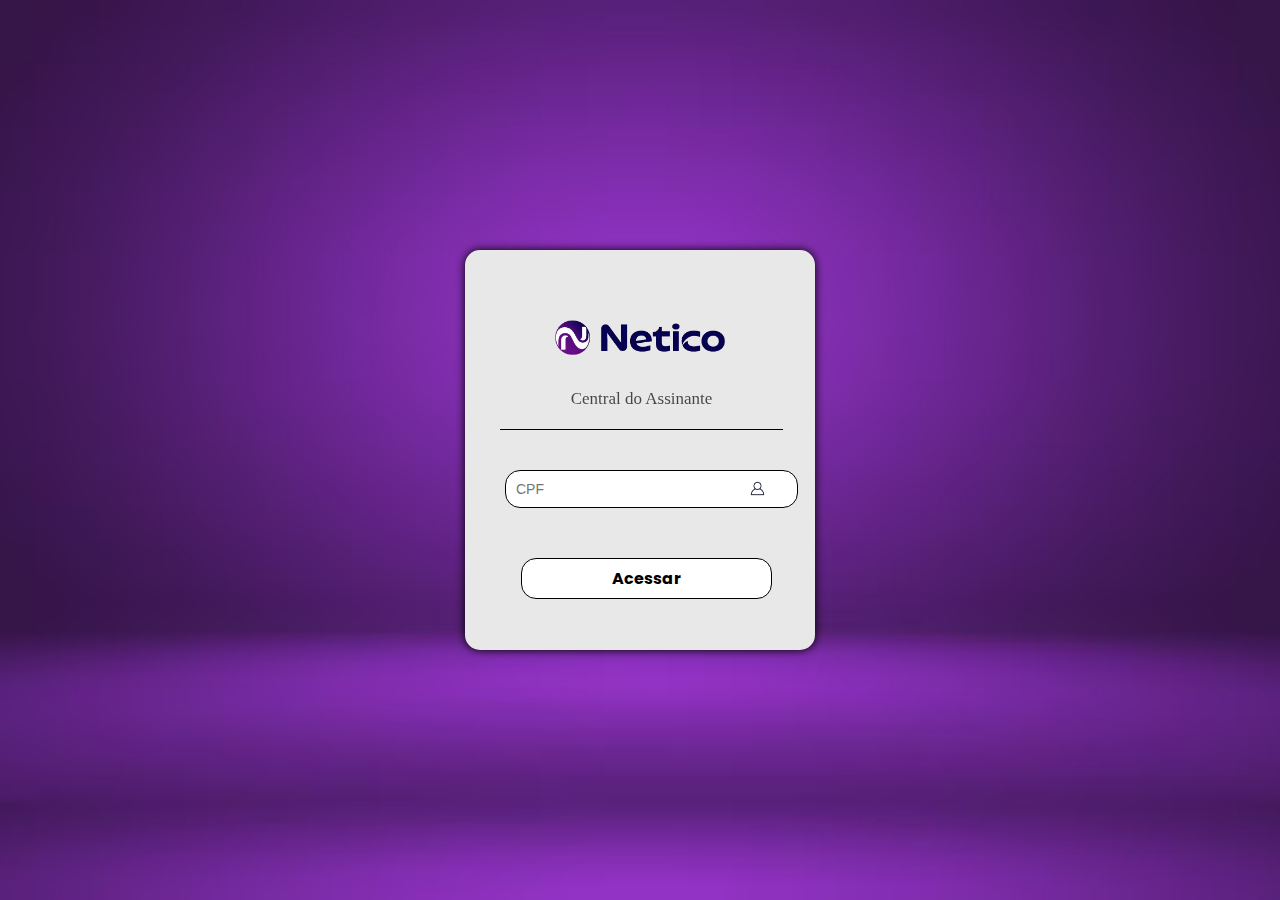
<file: Area Login/index.html>
<!DOCTYPE html>
<html lang="pt-br">
<head>
    <link rel="preconnect" href="https://fonts.googleapis.com">
    <link rel="preconnect" href="https://fonts.gstatic.com" crossorigin>
    <link href="https://fonts.googleapis.com/css2?family=Poppins:ital,wght@0,100;0,200;0,300;0,400;0,500;0,600;0,700;0,800;0,900;1,100;1,200;1,300;1,400;1,500;1,600;1,700;1,800;1,900&display=swap" rel="stylesheet">
    <meta charset="UTF-8">
    <meta name="viewport" content="width=device-width, initial-scale=1.0">
    <link rel="stylesheet" href="style.css">
    <title>Central do Assinante - Netico</title>
</head>
<body>
    <div class="box">
        <Form class="login">

            
            <div class="usuario">

                <div class="logo">
                    <a href="../pages/Inicio/index.html">
                        <img src="Assets/netico-logo.webp" alt="">
                    </a>
                </div>

                <div class="linha">
                    <p>Central do Assinante</p>
                </div>

                 <input class="imput" placeholder="CPF" type="cpf">
                
                <img class="iconi1" src="Assets/iconi1.png">
            </div>
                
            <button class="buttom" type="submit">Acessar</button >

        </Form>
    </div>
</body>
</html>
</file>
<file: Area Login/style.css>
@import url('https://fonts.googleapis.com/css2?family=Poppins:ital,wght@0,100;0,200;0,300;0,400;0,500;0,600;0,700;0,800;0,900;1,100;1,200;1,300;1,400;1,500;1,600;1,700;1,800;1,900&display=swap');

* {
    margin: 0;
    padding: 0;   
}

body { 
    display: flex;
    justify-content: center; 
    align-items: center ;
    min-height: 100vh;
    background: url(Assets/fundo1.avif);
    background-size: cover;
    background-position: center;
    
}
.linha {
    border-bottom: 1px  black solid;
    width: 283px;
    margin-top: 30px;
    margin-left: 35px;
}

.linha p {
    margin-bottom: 20px;
    font-size: 17px;
    opacity: 0.7;
}

.iconi1 {
    width:15px;
    height: 15px;
    position: absolute;
    right: 20px;
    top: 231px;
    margin-right: 30px;
}

.login {
    width: 350px;
    height: 400px;
    border: 3px black;
    border-radius: 15px;
    box-shadow: 0px 0px 10px black;
    backdrop-filter: blur(20px);
    background-color: rgb(232, 232, 232);
    text-align: center;
}

.logo img {
    width: 170px;
    height: 35px;
    padding-top: 70px;
}

.imput {
    margin-left: 40px;
    padding: 10px 100px 10px 10px;
    border-radius: 15px;
    font-size: 14px;
    display: flex;
    outline: none;
    border: 1px solid black;   
    margin-top: 40px;
}

.buttom {
    margin-left: 13px;
    margin-top: 50px;
    padding: 7px 90px;
    border-radius: 15px;
    cursor: pointer;
    background-color: white;
    font-size: 16px;
    border: 1px solid black;
    font-family: "Poppins", serif;
    font-weight: bold;

    &:hover {
        
       background-color: rgb(213, 212, 212);
       transition: 0.5s;
    }
    
}
</file>
